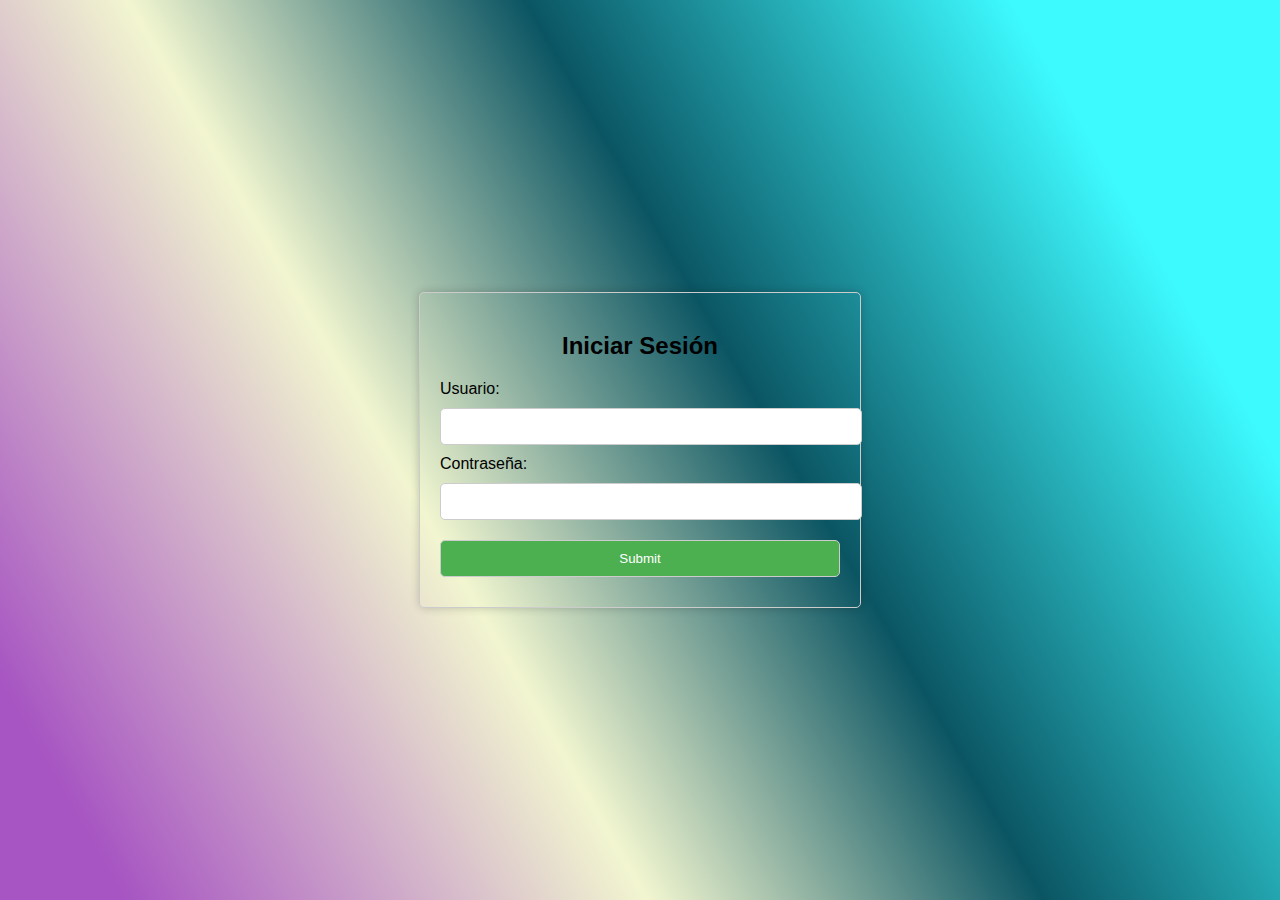
<file: index.html>
<!DOCTYPE html>
<html lang="en">

<head>
    <meta charset="UTF-8">
    <meta name="viewport" content="width=device-width, initial-scale=1.0">
    <title>Login</title>
    <link rel="stylesheet" href="./assets/css/stylesIndex.css">
    <script src="./assets/scripts/logicIndex.js"></script>
</head>

<body>
    <div class="formulario-Login">
        <h2>Iniciar Sesión</h2>
        <form id="formulario-Login" action="../Agenda-Web/assets/pages/pageOne.html" method="post">
            <label for="usuario">Usuario:</label><br>
            <input type="text" id="usuario" name="usuario" required><br>
            <label for="password">Contraseña:</label><br>
            <input type="password" id="password" name="password" required><br>
            <input type="submit">
        </form>
    </div>

</body>

</html>
</file>
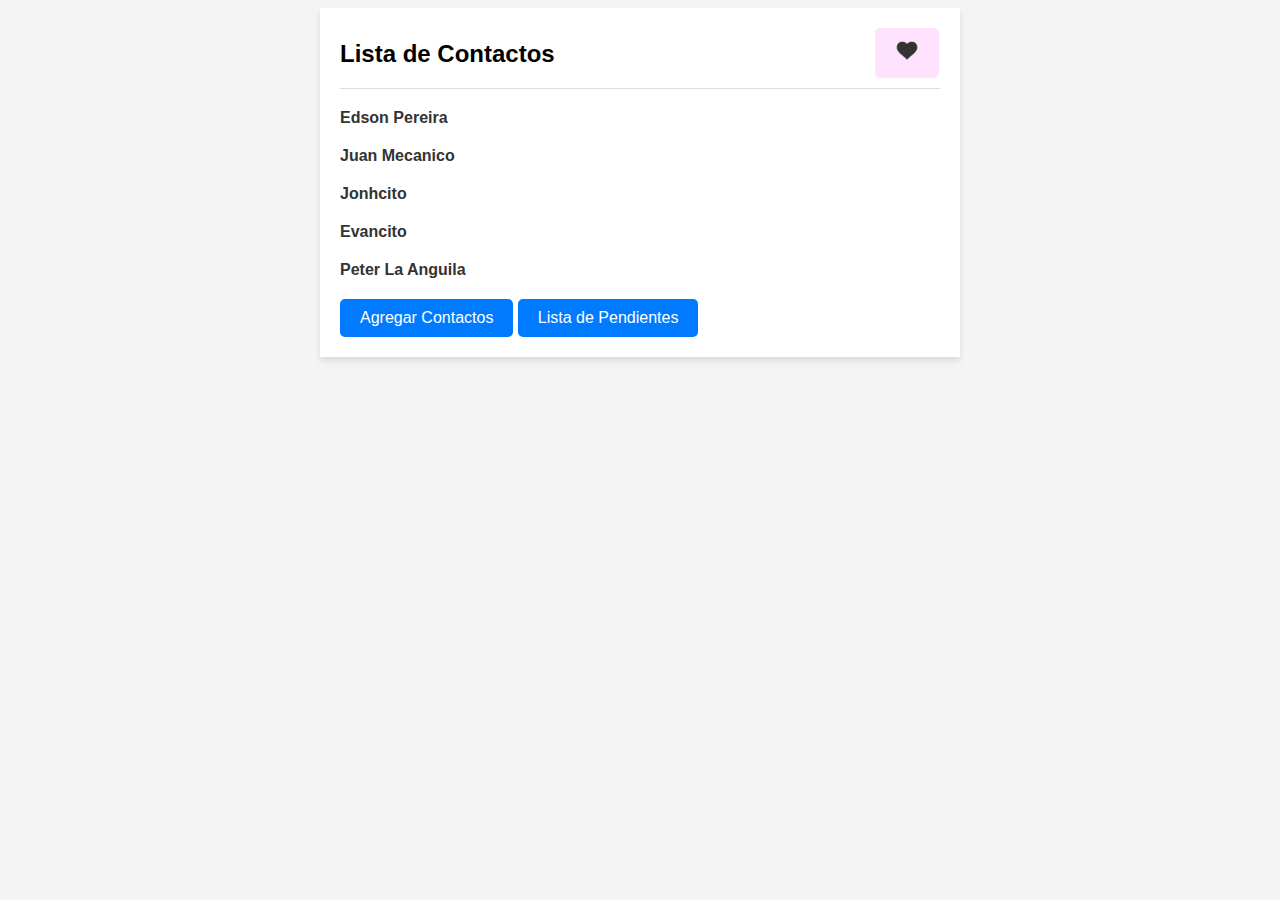
<file: assets/pages/pageOne.html>
<!DOCTYPE html>
<html lang="es">

<head>
    <meta charset="UTF-8">
    <meta name="viewport" content="width=device-width, initial-scale=1.0">
    <title>Lista de Contactos</title>
    <link rel="stylesheet" href="../css/stylesPageOne.css">
</head>

<body>
    <div class="contact-list">
        <h2>Lista de Contactos <a href="../pages/contacts.html" class="button favorite-button">
                <img src="../resources/heartIcon.png" alt="Favoritos" class="favorite-icon"></a></h2>
        <ul>
            <li>
                <strong><a href="#" class="contact-link">Edson Pereira</a></strong>
                <ul class="contact-info">
                    <li><strong>Correo:</strong> edsonconpapas@gmail.com</li>
                    <li><strong>Teléfono:</strong> 3125-41576</li>
                    <li><strong>Dirección:</strong> Ciudad de Guatemala, zona 21, Guajitos</li>
                </ul>
            </li>
            <li>
                <strong><a href="#" class="contact-link">Juan Mecanico</a></strong>
                <ul class="contact-info">
                    <li><strong>Correo:</strong> nosoymecanico@gmail.com</li>
                    <li><strong>Teléfono:</strong> 4561-2587</li>
                    <li><strong>Dirección:</strong> Su natal cayalá</li>
                </ul>
            </li>

            <li>
                <strong><a href="#" class="contact-link">Jonhcito</a></strong>
                <ul class="contact-info">
                    <li><strong>Correo:</strong> johnLeeSinMain@gmail.com</li>
                    <li><strong>Teléfono:</strong> 1234-5678</li>
                    <li><strong>Dirección:</strong> Dirección Genérica</li>
                </ul>
            </li>

            <li>
                <strong><a href="#" class="contact-link">Evancito</a></strong>
                <ul class="contact-info">
                    <li><strong>Correo:</strong> evangabriel@gmail.com</li>
                    <li><strong>Teléfono:</strong> 5678-1234</li>
                    <li><strong>Dirección:</strong> Dirección Genérica 2 (Muy Creativo)</li>
                </ul>
            </li>
            <li>
                <strong><a href="#" class="contact-link">Peter La Anguila</a></strong>
                <ul class="contact-info">
                    <li><strong>Correo:</strong> sharkhunter123@gmail.com</li>
                    <li><strong>Teléfono:</strong> 8246-3549</li>
                    <li><strong>Dirección:</strong> no se que poner de dirección profe (Los reales su mejor grupo)</li>
                </ul>
            </li>
        </ul>
        <a href="../pages/pageTwo.html" class="button">Agregar Contactos</a>
        <a href="../pages/toDoList.html" class="button">Lista de Pendientes</a>
    </div>
</body>

</html>
</file>
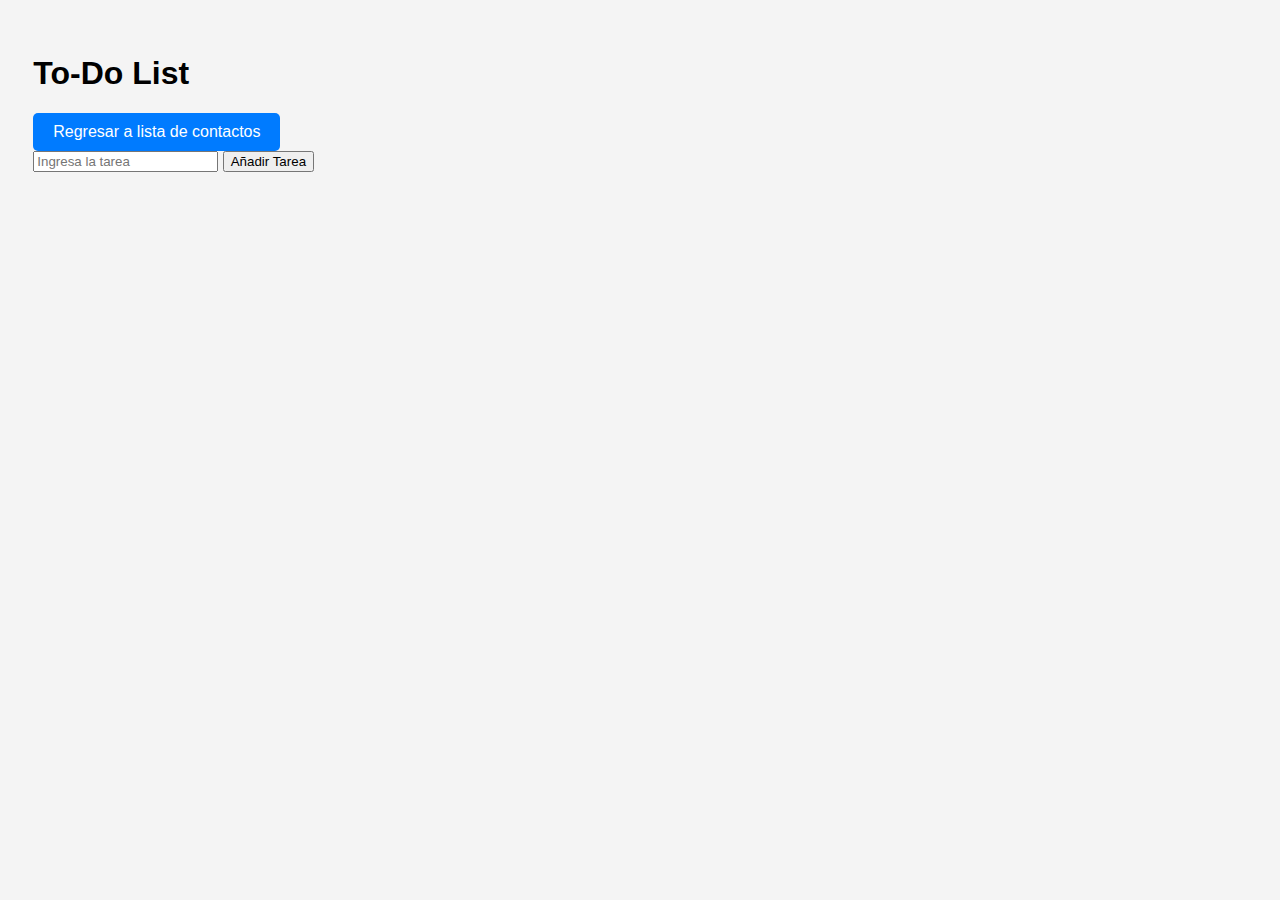
<file: assets/pages/toDoList.html>
<!DOCTYPE html>
<html lang="en">

<head>
    <meta charset="UTF-8">
    <meta name="viewport" content="width=device-width, initial-scale=1.0">
    <title>toDoList</title>
    <link rel="stylesheet" href="../css/stylesToDoList.css">
    <script src="../scripts/logicToDoList.js"></script>
</head>

<body>
    <div class="container">
        <h1>To-Do List </h1>
        <a href="../pages/pageOne.html" class="button">Regresar a lista de contactos</a>
        <form id="task-form">
            <input type="text" id="task-input" placeholder="Ingresa la tarea">
            <button type="submit">Añadir Tarea</button>
        </form>
        <ul id="task-list" class="task-list"></ul>
    </div>
</body>

</html>
</file>
<file: assets/css/stylesIndex.css>
body {
    background: linear-gradient(60deg, rgba(167, 85, 194, 1) 7%, rgba(242, 246, 208, 1) 36%, rgba(11, 85, 99, 1) 58%, rgba(61, 250, 255, 1) 85%);
    font-family: Arial, sans-serif;
    margin: 0;
    padding: 0;
    display: flex;
    align-items: center;
    justify-content: center;
    background-repeat: no-repeat;
    height: 100vh;
}

.formulario-Login {
    width: 100%;
    max-width: 400px;
    margin: 0 auto;
    padding: 20px;
    border: 1px solid #ccc;
    border-radius: 5px;
    box-shadow: 0px 0px 10px 0px rgba(0, 0, 0, 0.2);
}

.formulario-Login h2 {
    text-align: center;
    margin-bottom: 20px;
}

/* Campos de formularios */

.formulario-Login input[type="text"],
.formulario-Login input[type="password"] {
    width: 100%;
    padding: 10px;
    margin: 10px 0;
    border: 1px solid #ccc;
    border-radius: 5px;
}

.formulario-Login input[type="submit"] {
    width: 100%;
    padding: 10px;
    margin: 10px 0;
    border: 1px solid #ccc;
    border-radius: 5px;
    background-color: #4CAF50;
    color: white;
    cursor: pointer;
}

.formulario-Login input[type="submit"]:hover {
    background-color: #45a049;
}

@media (max-width: 600px) {
    .formulario-Login {
        padding: 10px;
    }

    .formulario-Login input[type="text"],
    .formulario-Login input[type="password"] {
        margin: 5px 0;
    }

    .formulario-Login input[type="submit"] {
        margin: 5px 0;
    }
}
</file>
<file: assets/css/stylesPageOne.css>
body {
    font-family: Arial, sans-serif;
    background-color: #f4f4f4;
}

.contact-list {
    width: 100%;
    max-width: 600px;
    margin: 0 auto;
    padding: 20px;
    background-color: #fff;
    box-shadow: 0 4px 6px rgba(0, 0, 0, 0.1);
}

.contact-list h2 {
    margin-top: 0;
    padding-bottom: 10px;
    border-bottom: 1px solid #ddd;
}

.contact-list ul {
    list-style-type: none;
    padding: 0;
}

.contact-list li {
    margin-bottom: 20px;
}

.contact-list .contact-link {
    text-decoration: none;
    color: #333;
}

.contact-list .contact-link:hover {
    color: #007bff;
}

.contact-list ul ul {
    padding: 10px 0;
    display: none;
    overflow: hidden;
    transition: height 0.3s ease-in-out;
}

.contact-list li:hover .contact-info {
    display: block;
    height: 100px;
}

.contact-list ul ul li {
    margin-bottom: 5px;
}

.contact-list ul ul li strong {
    color: #6c757d;
}

@media (max-width: 600px) {
    .contact-list {
        padding: 10px;
    }

    .contact-list li {
        margin-bottom: 10px;
    }

    .contact-list ul ul {
        padding: 5px 0;
    }

    .contact-list ul ul li {
        margin-bottom: 2px;
    }

    .contact-list ul ul li strong {
        font-size: 12px;
    }
}

.button {
    display: inline-block;
    padding: 10px 20px;
    background-color: #007BFF;
    color: #FFF;
    text-decoration: none;
    border-radius: 5px;
    cursor: pointer;
}

.button:hover {
    background-color: #0056B3;
}

.favorite-button {
    margin-left: 314px;

    background-color: #FFE2FE;
    color: #FFF;
    text-decoration: none;
    border-radius: 5px;
    cursor: pointer;
}

.favorite-button:hover {
    background-color: #FFB3E6;
}

.favorite-icon {
    width: 24px;
    height: 24px;
    cursor: pointer;
    transition: transform 0.2s ease-in-out;
}

.favorite-icon:hover {
    transform: scale(1.2);
}
</file>
<file: assets/css/stylesToDoList.css>
body {
    font-family: Arial, sans-serif;
    background-color: #f4f4f4;
}

.container {
    max-width: 100%;
    margin: 0 auto;
    padding: 2%;
}

.task-list {
    list-style-type: none;
    padding: 0;
    max-height: 80vh;
    overflow-y: auto;
}

.task-item {
    display: flex;
    justify-content: space-between;
    align-items: center;
    padding: 2% 5%;
    border-bottom: 1px solid #ccc;
}

.task-item input[type="checkbox"] {
    margin-right: 10px;
}

.task-item button {
    background-color: #FFB3E6;
    border: none;
    color: white;
    padding: 5px 10px;
    cursor: pointer;
    text-transform: uppercase;
    font-size: 1.5vw;
}

.task-item button:hover {
    background-color: #FF69B4;
}

.button {
    display: inline-block;
    padding: 10px 20px;
    background-color: #007BFF;
    color: #FFF;
    text-decoration: none;
    border-radius: 5px;
    cursor: pointer;
}

.button:hover {
    background-color: #0056B3;
}

@media screen and (max-width: 480px) {
    .container {
        padding: 10px;
    }

    .task-item {
        flex-direction: column;
        align-items: flex-start;
    }

    .task-item label {
        margin-bottom: 10px;
    }

    .task-item button {
        margin-top: 10px;
    }
}
</file>
